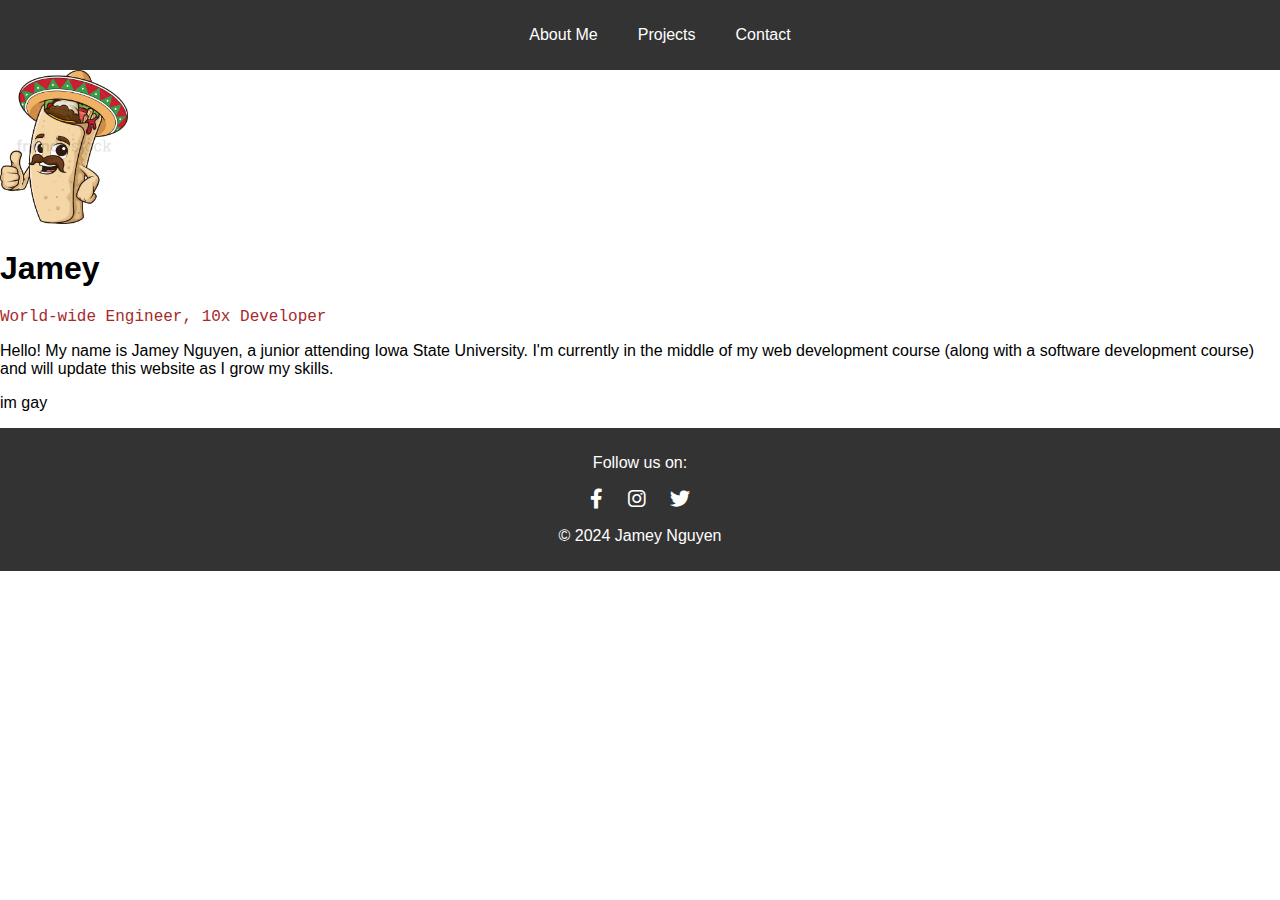
<file: index.html>
<!DOCTYPE html>
<html lang="en">

<head>
    <meta charset="UTF-8">
    <meta name="viewport" content="width=device-width, initial-scale=1.0">
    <title>Jamey Nguyen</title>
    <link rel="stylesheet" href="./style.css">
    <link rel="stylesheet" href="https://cdnjs.cloudflare.com/ajax/libs/font-awesome/6.0.0-beta3/css/all.min.css">

</head>

<body>
    <header>
        <nav>
            <ul>
                <li><a href="./index.html">About Me</a></li>
                <li><a href="./projects.html">Projects</a></li>
                <li><a href="./contact.html">Contact</a></li>
            </ul>
        </nav>
    </header>
    <div class="container">
        <img src="./Images/Mexican_Thumbs_up.jpg" alt="Mexican Thumbs Up">
        <h1>Jamey</h1>
        <p style="font-family: 'Courier New', Courier, monospace; color: brown">World-wide Engineer, 10x Developer</p>
        <p>Hello! My name is Jamey Nguyen, a junior attending Iowa State University. I'm currently in the middle of my web development course (along with a software development
            course) and will update this website as I grow my skills.
        </p>
        <p>
            im gay
        </p>
    </div>
    <footer>
        <p>Follow us on:</p>
        <a href="https://www.facebook.com/JameyNguyen12/" target="_blank"><i class="fab fa-facebook-f"></i></a>
        <a href="https://www.instagram.com" target="_blank"><i class="fab fa-instagram"></i></a>
        <a href="https://www.twitter.com" target="_blank"><i class="fab fa-twitter"></i></a>
        <p>&copy; 2024 Jamey Nguyen</p>
    </footer>
</body>

</html>
</file>
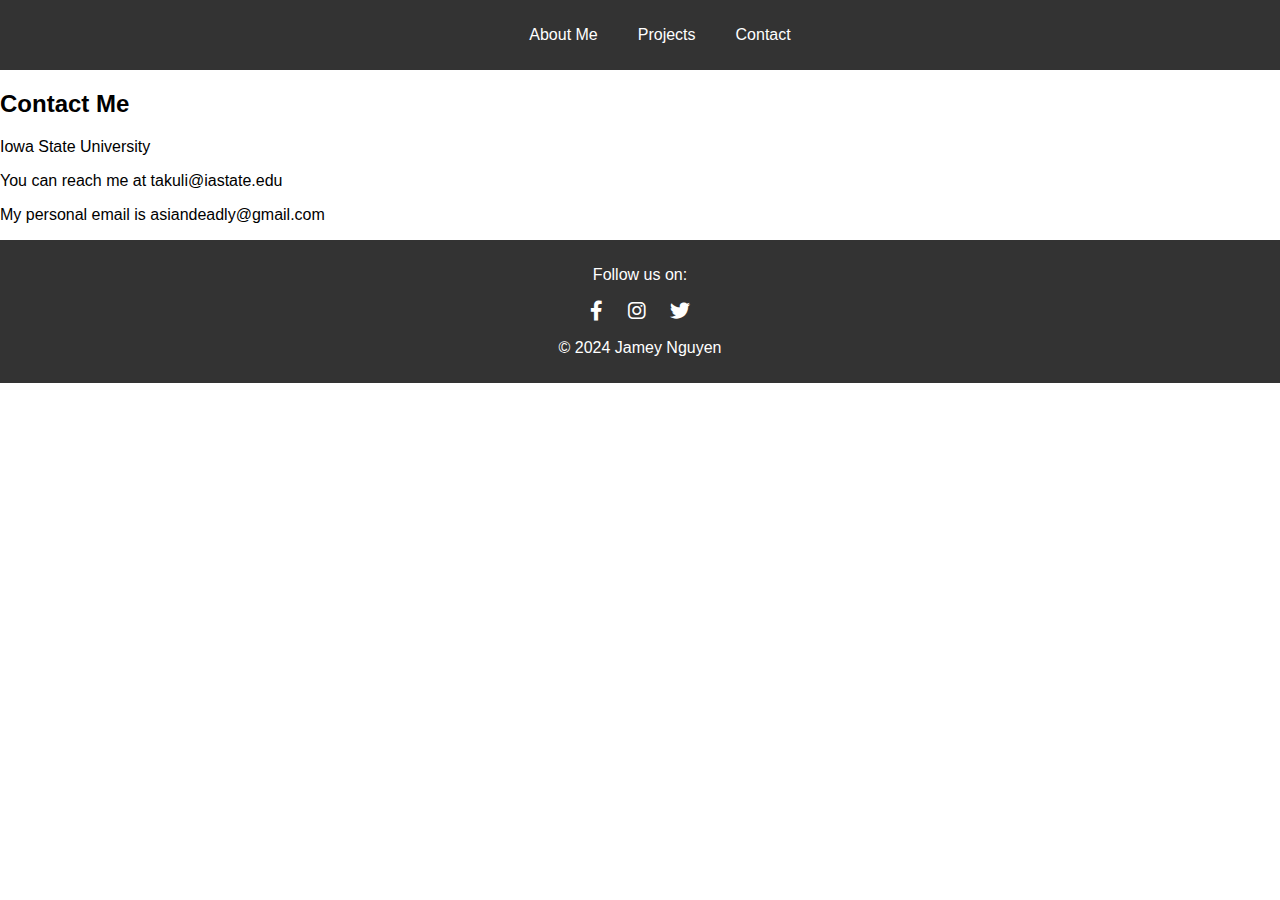
<file: contact.html>
<!DOCTYPE html>
<html lang="en">

<head>
    <meta charset="UTF-8">
    <meta name="viewport" content="width=device-width, initial-scale=1.0">
    <title>Jamey's Contact</title>
    <link rel="stylesheet" href="./style.css">
    <link rel="stylesheet" href="https://cdnjs.cloudflare.com/ajax/libs/font-awesome/6.0.0-beta3/css/all.min.css">


</head>

<body>
    <header>
        <nav>
            <ul>
                <li><a href="./index.html">About Me</a></li>
                <li><a href="./projects.html">Projects</a></li>
                <li><a href="./contact.html">Contact</a></li>
            </ul>
        </nav>
    </header>
    <div class="container">
        <h2>Contact Me</h2>
        <p>Iowa State University</p>
        <p>You can reach me at takuli@iastate.edu</p>
        <p>My personal email is asiandeadly@gmail.com</p>
        </div>
        
    <footer>
        <p>Follow us on:</p>
        <a href="https://www.facebook.com/JameyNguyen12/" target="_blank"><i class="fab fa-facebook-f"></i></a>
        <a href="https://www.instagram.com" target="_blank"><i class="fab fa-instagram"></i></a>
        <a href="https://www.twitter.com" target="_blank"><i class="fab fa-twitter"></i></a>
        <p>&copy; 2024 Jamey Nguyen</p>
    </footer>
</body>

</html>
</file>
<file: style.css>
/* Tags */
header {
    background-color: #333;
    color: #fff;
    padding: 10px 0;
}
nav ul {
    list-style: none;
    display: flex;
    justify-content: center;
}
nav li {
    margin: 0 20px;
}
nav a {
    text-decoration: none;
    color: #fff;
}
img {
    max-width: 10%;
    max-height: 10%;
}
body {
    font-family: Arial, sans-serif;
    margin: 0;
    padding: 0;
}
footer {
    text-align: center;
    padding: 10px;
    background-color: #333;
    color: #fff;
}
footer a {
    color: #fff;
    margin: 0 10px;
    text-decoration: none;
    font-size: 20px;
    }
    footer a:hover {
    color: #f39c12; /* Change color on hover */
    }
</file>
